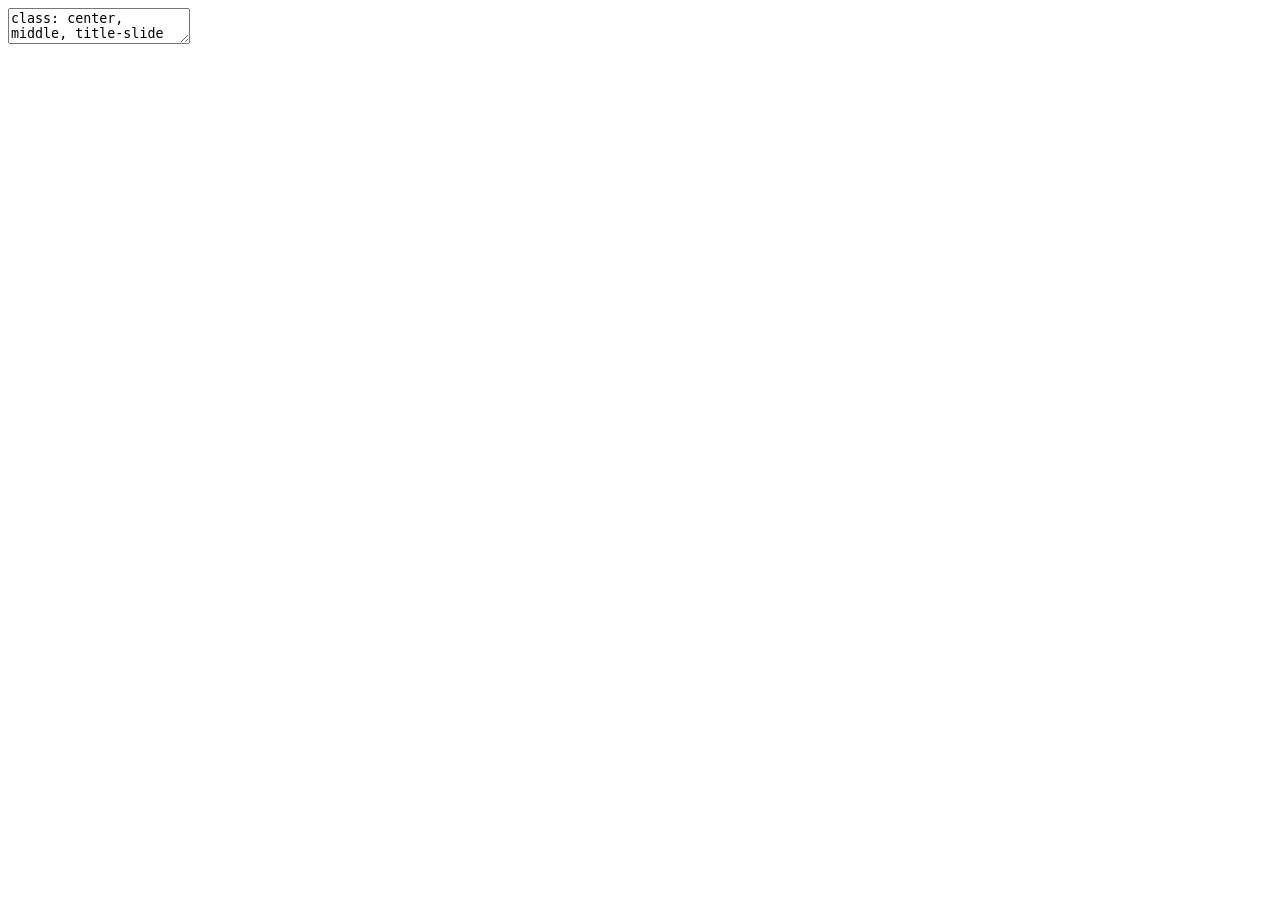
<file: index.html>
<!DOCTYPE html>
<html lang="" xml:lang="">
  <head>
    <title>Design considerations for subgroup analyses in cluster-randomized trials</title>
    <meta charset="utf-8" />
    <meta name="author" content="Brian D. Williamson, PhD   Kaiser Permanente Washington Health Research Institute " />
    <script src="index_files/header-attrs-2.26/header-attrs.js"></script>
    <link href="index_files/tile-view-0.2.6/tile-view.css" rel="stylesheet" />
    <script src="index_files/tile-view-0.2.6/tile-view.js"></script>
    <link rel="stylesheet" href="xaringan-themer.css" type="text/css" />
  </head>
  <body>
    <textarea id="source">
class: center, middle, title-slide

.title[
# Design considerations for subgroup analyses in cluster-randomized trials
]
.author[
### Brian D. Williamson, PhD<br> <span style="font-size: 75%;"> Kaiser Permanente Washington Health Research Institute </span>
]
.date[
### 17 July, 2024 <br> <a href = 'https://bdwilliamson.github.io/#talks' style = 'color: white;'>https://bdwilliamson.github.io/#talks</a>
]

---




&lt;style type="text/css"&gt;
.remark-slide-content {
    font-size: 20px
    header-h2-font-size: 1.75rem;
}
&lt;/style&gt;

## Acknowledgments

This work was done in collaboration with:
&lt;img src="img/people1.PNG" width="80%" height="100%" style="display: block; margin: auto;" /&gt;

and was funded by the Patient-Centered Outcomes Research Institute (COVID-2021C2-1368)

---

## Heterogeneity of treatment effects: what and why

**Heterogeneity of treatment effects**:
* differential effect of exposure/intervention across subgroups
* .green[does not necessarily imply a causal or biological interpretation]

--

If HTE is present:
* .blue1[resources can be prioritized] to maximize benefit and reduce risks .small[[Knol and VanderWeele (2012)]]
* can determine whether intervention .green[remediates] or .red[exacerbates] health disparities .small[[Petkovic et al. (2020)]]

---

## Case study: ENSPIRE trial

**ENSPIRE**: Engaging Staff to Improve COVID-19 Vaccination Response at Long-term Care Facilities

&amp;zwj;Background:
* Rates of COVID-19 disease and death higher in long-term care than general population .small[[Chidambaram (2022)]]
* Lag in COVID-19 vaccinations among long-term care workers
* Long-term care (LTC) workers often low-wage, represent diverse social, cultural, racial, and ethnic backgrounds

--

&amp;zwj;Design:
* Enrolled 40 LTC centers, encompassing approximately 4000 staff members
* Recruited from 2 US states (Georgia and Washington)
* Recruited from urban (Atlanta or Seattle) and suburban/rural locations

---

## Case study: ENSPIRE trial

.blue1[Primary outcomes:]
1. LTC center COVID-19 booster rate (.blue1[cluster-level])
  * chosen due to concerns about data capture
2. LTC care staff net promoter score (.blue2[individual-level])

.green[Intervention:] booster promotion materials co-designed with LTC staff

&lt;img src="img/enspire_intervention.PNG" width="80%" height="100%" style="display: block; margin: auto;" /&gt;

---

## Case study: ENSPIRE trial

Co-design: .green[tailoring] messages to specific audiences
* In ENSPIRE, focused on .blue1[language, cultural, and ethnic affinity] groups
* Measured race and ethnicity allowing 57 total options 

--

HTE analysis natural for interventions, particularly co-designed:
* Planned analyses based on state, urban vs suburban/rural, baseline booster uptake
* Self-reported race and ethnicity both interesting and important, however:
  * neither sites nor other entity had comprehensive and accurate race and ethnicity data for staff
  * staff survey would only capture a portion of staff members
  * also, didn't know what this would look like with a cluster-level outcome!

---

## Individual-level data structure

Data on `\(n_c\)` staff members in each cluster `\(c = 1, \ldots, K\)`:
* `\(A_{ci}\)`: indicator of intervention assignment (cluster-level)
* `\(Z_{ci} \in \mathbb{R}^q\)`: cluster-level subgroup variables
* `\(W_{ci} \in \mathbb{R}^p\)`: baseline covariates
* `\(Y_{ci}\)`: binary outcome

---

## HTE with individual-level outcomes

Suppose we are interested in HTE by a single binary variable `\(W_{ci}\)`.

Target estimand: the .blue1[difference in the risk difference] based on levels of `\(W_{ci}\)`.

Estimate using linear regression:
`$$E(Y_{ci} \mid A_{ci} = a, Z_{ci} = z, W_{ci} = w) = \beta_0 + \beta_1a + \beta_2z + \beta_3w + \beta_4aw.$$`
--

Under standard assumptions, `\(\beta_4\)` quantifies HTE.

---

## Cluster-level data structure

In many settings, we observe cluster-level data:
* `\(\overline{Y}_c := \frac{1}{n_c}\sum_{i=1}^{n_c} Y_{ci}\)`: cluster-level outcome proportion
* `\(A_c\)`: indicator of intervention assignment
* `\(Z_c \in \mathbb{R}^q\)`: cluster-level subgroup variables
* `\(X_c \in \mathbb{R}^p\)`: (possibly aggregated) baseline covariates

--

Possible options for aggregating an individual-level covariate `\(W_{cj}\)`:
* `\(X_{cj} = V_{cj} - \frac{1}{K}\sum_{c=1}^K V_{cj}\)`, where `\(V_{cj} = \frac{1}{n_c}\sum_{i=1}^{n_c}W_{cji}\)`
* `\(X_{cj} = I\left(V_{cj} &gt; t\right)\)` for threshold `\(t\)`

---

## Aggregated data: complications

Individual-level effects .red[may not be identifiable] based on aggregate data
* Often referred to as .red[ecological bias] .small[[Wakefield (2008)]]
* Exposure-outcome association can be biased: .small[[Greenland &amp; Morgenstern (1989)]]
  * by aggregated confounders
  * by aggregated HTE variables

--

Compositional data cause challenges in .red[interpretation]:
* Arise when aggregating mutually-exclusive binary variables
* Changing the value of one proportion .green[necessarily changes] at least one other

---


## HTE with cluster-level outcomes

Now, outcome `\(\overline{Y}_c\)` is a proportion; interest in HTE by single variable `\(X_c\)`.

Target estimand: .blue1[difference in difference of proportions] based on values of `\(X_{c}\)`.

Estimate using linear regression:
`$$E(\overline{Y}_{c} \mid A_{c} = a, Z_{c} = z, X_{c} = x) = \alpha_0 + \alpha_1a + \alpha_2z + \alpha_3x + \alpha_4ax.$$`
--

Under standard assumptions, `\(\alpha_4\)` quantifies HTE.

--

If `\(W\)` represents a single binary variable, then aggregation determines interpretation:
* Using mean-centered proportion: difference in difference .green[for 1-unit increase from the across-cluster mean proportion]
* Using threshold: difference in difference .green[comparing "high" to "low"]

--

If `\(W\)` is compositional, this is further complicated:
* how are the categories transformed to enable model fitting?
* .red[what does a one-unit change imply?]

---


## Simulation setup

Data mimic ENSPIRE trial:
* Sample `\(K \in \{30, 40, 80\}\)` clusters within two regions
* Clusters are urban or suburban/rural
* Randomization constrained to balance on region, urban vs suburban/rural
* Each center has 100 staff members, who each:
  * have record of receiving COVID-19 booster vaccine
  * have self-reported race (recorded as single binary variable)
* Define cluster-level booster rate `\(\overline{Y}_c\)`
* Define two aggregations of self-reported race:
  * center-level proportion
  * indicator of whether proportion &gt; 0.5

--

Fit both .blue1[individual-level] and .blue2[cluster-level] regression models

Tested for HTE by self-reported race, investigated .green[type I error and power]

---

## Results: type I error

&lt;img src="img/presentation_alpha_hte_race.png" width="100%" height="100%" style="display: block; margin: auto;" /&gt;

.small[Scenarios encode presence of true differences in booster rate or HTE: 
* 1, 2, 5: no difference in booster rate by self-reported race, no HTE
* 3, 4, 7: difference in booster rate by self-reported race, no HTE]

---

## Results: type I error

&lt;img src="img/presentation_alpha_hte_race.png" width="100%" height="100%" style="display: block; margin: auto;" /&gt;

.small[Models encode individual- (1) vs cluster-level (2), adjustment and interaction variables:
* 1e, 1f: adjust for self-reported race, allow HTE by self-reported race (1f also by urban)
* 2g, 2i: adjust for center-level race proportion, allow HTE by self-reported race (2i also by urban)
* 2h, 2j: adjust for proportion &gt; 0.5, allow HTE by self-reported race (2j also by urban)]
---

## Results: power

&lt;img src="img/presentation_power_hte_race.png" width="100%" height="100%" style="display: block; margin: auto;" /&gt;

.small[Scenarios encode presence of true differences in booster rate or HTE: 
* 6: difference in booster rate by self-reported race, HTE by self-reported race
* 8: difference in booster rate by urban and self-reported race, HTE by self-reported race
* 9: difference in booster rate by urban and self-reported race, HTE by urban and self-reported race]

---

## Results: power

&lt;img src="img/presentation_power_hte_race.png" width="100%" height="100%" style="display: block; margin: auto;" /&gt;

.small[Models encode individual- (1) vs cluster-level (2), adjustment and interaction variables:
* 1e, 1f: adjust for self-reported race, allow HTE by self-reported race (1f also by urban)
* 2g, 2i: adjust for center-level race proportion, allow HTE by self-reported race (2i also by urban)
* 2h, 2j: adjust for proportion &gt; 0.5, allow HTE by self-reported race (2j also by urban)]
---


## Closing thoughts

.blue1[High power, controlled type I error] to detect HTE in the individual-level analysis
* where possible, this approach is key for identifying an remedying disparities

.red[Low power] to detect HTE by an aggregated individual-level predictor
* even in simple setting with only two possible categories!
* likely .red[exacerbated] in more realistic settings
* .red[elevated type I error when using proportion] in some settings

However, meaningful estimated differences across groups .blue2[can still be acted upon]

Power calculations should .green[aggregate simulated individual-level data], rather than simulating cluster-level data directly.

For more details, including more realistic simulation settings:

Williamson BD, Coley RY, Hsu C, McCracken CE, Cook AJ (2023). Considerations for subgroup analyses in cluster-randomized trials based on individual-level predictors. _Prevention Science_.

---

## References

* .small[Knol MJ and VanderWeele TJ (2012). Recommendations for presenting analyses of effect modification and interaction. _International Journal of Epidemiology_.]
* .small[Petkovic et al. (2020). Reporting of health equity considerations in cluster and individually randomized trials. _Trials_.]
* .small[Chidambaram P (2022). Over 200,000 residents and staff in long-term care facilities have died from COVID-19. _Kaiser Family Foundation_.]
* .small[Wakefield J (2008). Ecologic studies revisited. _Annual Review of Public Health_.]
* .small[Greenland S &amp; Morgenstern H (1989). Ecological bias, confounding, and effect modification. _International Journal of Epidemiology_.]
    </textarea>
<style data-target="print-only">@media screen {.remark-slide-container{display:block;}.remark-slide-scaler{box-shadow:none;}}</style>
<script src="https://remarkjs.com/downloads/remark-latest.min.js"></script>
<script>var slideshow = remark.create({
"highlightStyle": "tomorrow-night-blue",
"highlightLanguage": "rmarkdown",
"highlightLines": false,
"slideNumberFormat": "%current%",
"countIncrementalSlides": false
});
if (window.HTMLWidgets) slideshow.on('afterShowSlide', function (slide) {
  window.dispatchEvent(new Event('resize'));
});
(function(d) {
  var s = d.createElement("style"), r = d.querySelector(".remark-slide-scaler");
  if (!r) return;
  s.type = "text/css"; s.innerHTML = "@page {size: " + r.style.width + " " + r.style.height +"; }";
  d.head.appendChild(s);
})(document);

(function(d) {
  var el = d.getElementsByClassName("remark-slides-area");
  if (!el) return;
  var slide, slides = slideshow.getSlides(), els = el[0].children;
  for (var i = 1; i < slides.length; i++) {
    slide = slides[i];
    if (slide.properties.continued === "true" || slide.properties.count === "false") {
      els[i - 1].className += ' has-continuation';
    }
  }
  var s = d.createElement("style");
  s.type = "text/css"; s.innerHTML = "@media print { .has-continuation { display: none; } }";
  d.head.appendChild(s);
})(document);
// delete the temporary CSS (for displaying all slides initially) when the user
// starts to view slides
(function() {
  var deleted = false;
  slideshow.on('beforeShowSlide', function(slide) {
    if (deleted) return;
    var sheets = document.styleSheets, node;
    for (var i = 0; i < sheets.length; i++) {
      node = sheets[i].ownerNode;
      if (node.dataset["target"] !== "print-only") continue;
      node.parentNode.removeChild(node);
    }
    deleted = true;
  });
})();
// add `data-at-shortcutkeys` attribute to <body> to resolve conflicts with JAWS
// screen reader (see PR #262)
(function(d) {
  let res = {};
  d.querySelectorAll('.remark-help-content table tr').forEach(tr => {
    const t = tr.querySelector('td:nth-child(2)').innerText;
    tr.querySelectorAll('td:first-child .key').forEach(key => {
      const k = key.innerText;
      if (/^[a-z]$/.test(k)) res[k] = t;  // must be a single letter (key)
    });
  });
  d.body.setAttribute('data-at-shortcutkeys', JSON.stringify(res));
})(document);
(function() {
  "use strict"
  // Replace <script> tags in slides area to make them executable
  var scripts = document.querySelectorAll(
    '.remark-slides-area .remark-slide-container script'
  );
  if (!scripts.length) return;
  for (var i = 0; i < scripts.length; i++) {
    var s = document.createElement('script');
    var code = document.createTextNode(scripts[i].textContent);
    s.appendChild(code);
    var scriptAttrs = scripts[i].attributes;
    for (var j = 0; j < scriptAttrs.length; j++) {
      s.setAttribute(scriptAttrs[j].name, scriptAttrs[j].value);
    }
    scripts[i].parentElement.replaceChild(s, scripts[i]);
  }
})();
(function() {
  var links = document.getElementsByTagName('a');
  for (var i = 0; i < links.length; i++) {
    if (/^(https?:)?\/\//.test(links[i].getAttribute('href'))) {
      links[i].target = '_blank';
    }
  }
})();</script>

<script>
slideshow._releaseMath = function(el) {
  var i, text, code, codes = el.getElementsByTagName('code');
  for (i = 0; i < codes.length;) {
    code = codes[i];
    if (code.parentNode.tagName !== 'PRE' && code.childElementCount === 0) {
      text = code.textContent;
      if (/^\\\((.|\s)+\\\)$/.test(text) || /^\\\[(.|\s)+\\\]$/.test(text) ||
          /^\$\$(.|\s)+\$\$$/.test(text) ||
          /^\\begin\{([^}]+)\}(.|\s)+\\end\{[^}]+\}$/.test(text)) {
        code.outerHTML = code.innerHTML;  // remove <code></code>
        continue;
      }
    }
    i++;
  }
};
slideshow._releaseMath(document);
</script>
<!-- dynamically load mathjax for compatibility with self-contained -->
<script>
(function () {
  var script = document.createElement('script');
  script.type = 'text/javascript';
  script.src  = 'https://mathjax.rstudio.com/latest/MathJax.js?config=TeX-MML-AM_CHTML';
  if (location.protocol !== 'file:' && /^https?:/.test(script.src))
    script.src  = script.src.replace(/^https?:/, '');
  document.getElementsByTagName('head')[0].appendChild(script);
})();
</script>
  </body>
</html>
</file>
<file: index_files/tile-view-0.2.6/tile-view.css>
.remark__tile-view * {
  box-sizing: border-box;
}

.remark__tile-view {
  background: lightgray;
  position: relative;
  width: 100%;
  height: 100%;
  padding: 3em;
  font-size: 18px;
  box-sizing: border-box;
  overflow: scroll;
}

.remark__tile-view__header {
  text-align: center;
}

.remark__tile-view__tiles {
  display: grid;
  /* Set column width in JS */
  /* grid-template-columns: repeat(auto-fill, minmax(300px, 1fr)); */
  justify-items: center;
}

.remark__tile-view__tile {
  position: relative;
  margin: 0.5em;
  padding: 0.5em;
}

.remark__tile-view__slide-container {
  margin: 0 auto;
}

.remark__tile-view__tile--current {
  background: #ffd863;
  border: 5px solid #ffd863;
  margin: calc(0.5em - 5px);
  border-radius: 0;
}

.remark__tile-view__tile--seen {
  opacity: 0.5;
}

.remark__tile-view__tile:hover {
  /* background: #993d70; */
  background: #44bc96;
  opacity: 1;
}
</file>
<file: xaringan-themer.css>
/* -------------------------------------------------------
 *
 *     !! This file was generated by xaringanthemer !!
 *
 *  Changes made to this file directly will be overwritten
 *  if you used xaringanthemer in your xaringan slides Rmd
 *
 *  Issues or likes?
 *    - https://github.com/gadenbuie/xaringanthemer
 *    - https://www.garrickadenbuie.com
 *
 *  Need help? Try:
 *    - vignette(package = "xaringanthemer")
 *    - ?xaringanthemer::style_xaringan
 *    - xaringan wiki: https://github.com/yihui/xaringan/wiki
 *    - remarkjs wiki: https://github.com/gnab/remark/wiki
 *
 *  Version: 0.4.2
 *
 * ------------------------------------------------------- */
@import url(https://fonts.googleapis.com/css?family=DM+Sans:400,400i&display=swap);
@import url(https://fonts.googleapis.com/css?family=DM+Sans&display=swap);
@import url(https://fonts.googleapis.com/css?family=Courier+Prime&display=swap);


:root {
  /* Fonts */
  --text-font-family: 'DM Sans';
  --text-font-is-google: 1;
  --text-font-family-fallback: -apple-system, BlinkMacSystemFont, avenir next, avenir, helvetica neue, helvetica, Ubuntu, roboto, noto, segoe ui, arial;
  --text-font-base: sans-serif;
  --header-font-family: 'DM Sans';
  --header-font-is-google: 1;
  --header-font-family-fallback: Georgia, serif;
  --code-font-family: 'Courier Prime';
  --code-font-is-google: 1;
  --base-font-size: 20px;
  --text-font-size: 1rem;
  --code-font-size: 0.9rem;
  --code-inline-font-size: 1em;
  --header-h1-font-size: 2.75rem;
  --header-h2-font-size: 2.25rem;
  --header-h3-font-size: 1.75rem;

  /* Colors */
  --text-color: #272822;
  --header-color: #446874;
  --background-color: #FFFFFF;
  --link-color: #446874;
  --text-bold-color: #446874;
  --code-highlight-color: rgba(255,255,0,0.5);
  --inverse-text-color: #FFFFFF;
  --inverse-background-color: #446874;
  --inverse-header-color: #FFFFFF;
  --inverse-link-color: #446874;
  --title-slide-background-color: #446874;
  --title-slide-text-color: #FFFFFF;
  --header-background-color: #446874;
  --header-background-text-color: #FFFFFF;
  --base: #446874;
  --white: #FFFFFF;
  --black: #272822;
}

html {
  font-size: var(--base-font-size);
}

body {
  font-family: var(--text-font-family), var(--text-font-family-fallback), var(--text-font-base);
  font-weight: 400;
  color: var(--text-color);
}
h1, h2, h3 {
  font-family: var(--header-font-family), var(--header-font-family-fallback);
  font-weight: 600;
  color: var(--header-color);
}
.remark-slide-content {
  background-color: var(--background-color);
  font-size: 1rem;
  padding: 16px 64px 16px 64px;
  width: 100%;
  height: 100%;
}
.remark-slide-content h1 {
  font-size: var(--header-h1-font-size);
}
.remark-slide-content h2 {
  font-size: var(--header-h2-font-size);
}
.remark-slide-content h3 {
  font-size: var(--header-h3-font-size);
}
.remark-code, .remark-inline-code {
  font-family: var(--code-font-family), Menlo, Consolas, Monaco, Liberation Mono, Lucida Console, monospace;
}
.remark-code {
  font-size: var(--code-font-size);
}
.remark-inline-code {
  font-size: var(--code-inline-font-size);
  color: #446874;
}
.remark-slide-number {
  color: #446874;
  opacity: 1;
  font-size: 0.9rem;
}
strong {
  font-weight: bold;
  color: var(--text-bold-color);
}
a, a > code {
  color: var(--link-color);
  text-decoration: none;
}
.footnote {
  position: absolute;
  bottom: 60px;
  padding-right: 4em;
  font-size: 0.9em;
}
.remark-code-line-highlighted {
  background-color: var(--code-highlight-color);
}
.inverse {
  background-color: var(--inverse-background-color);
  color: var(--inverse-text-color);
  
}
.inverse h1, .inverse h2, .inverse h3 {
  color: var(--inverse-header-color);
}
.inverse a, .inverse a > code {
  color: var(--inverse-link-color);
}
.title-slide, .title-slide h1, .title-slide h2, .title-slide h3 {
  color: var(--title-slide-text-color);
}
.title-slide {
  background-color: var(--title-slide-background-color);
}
.title-slide .remark-slide-number {
  display: none;
}
/* Two-column layout */
.left-column {
  width: 20%;
  height: 92%;
  float: left;
}
.left-column h2, .left-column h3 {
  color: #44687499;
}
.left-column h2:last-of-type, .left-column h3:last-child {
  color: #446874;
}
.right-column {
  width: 75%;
  float: right;
  padding-top: 1em;
}
.pull-left {
  float: left;
  width: 47%;
}
.pull-right {
  float: right;
  width: 47%;
}
.pull-right + * {
  clear: both;
}
img, video, iframe {
  max-width: 100%;
}
blockquote {
  border-left: solid 5px #44687480;
  padding-left: 1em;
}
.remark-slide table {
  margin: auto;
  border-top: 1px solid #666;
  border-bottom: 1px solid #666;
}
.remark-slide table thead th {
  border-bottom: 1px solid #ddd;
}
th, td {
  padding: 5px;
}
.remark-slide table:not(.table-unshaded) thead,
.remark-slide table:not(.table-unshaded) tfoot,
.remark-slide table:not(.table-unshaded) tr:nth-child(even) {
  background: #D9E0E3;
}
table.dataTable tbody {
  background-color: var(--background-color);
  color: var(--text-color);
}
table.dataTable.display tbody tr.odd {
  background-color: var(--background-color);
}
table.dataTable.display tbody tr.even {
  background-color: #D9E0E3;
}
table.dataTable.hover tbody tr:hover, table.dataTable.display tbody tr:hover {
  background-color: rgba(255, 255, 255, 0.5);
}
.dataTables_wrapper .dataTables_length, .dataTables_wrapper .dataTables_filter, .dataTables_wrapper .dataTables_info, .dataTables_wrapper .dataTables_processing, .dataTables_wrapper .dataTables_paginate {
  color: var(--text-color);
}
.dataTables_wrapper .dataTables_paginate .paginate_button {
  color: var(--text-color) !important;
}

/* Horizontal alignment of code blocks */
.remark-slide-content.left pre,
.remark-slide-content.center pre,
.remark-slide-content.right pre {
  text-align: start;
  width: max-content;
  max-width: 100%;
}
.remark-slide-content.left pre,
.remark-slide-content.right pre {
  min-width: 50%;
  min-width: min(40ch, 100%);
}
.remark-slide-content.center pre {
  min-width: 66%;
  min-width: min(50ch, 100%);
}
.remark-slide-content.left pre {
  margin-left: unset;
  margin-right: auto;
}
.remark-slide-content.center pre {
  margin-left: auto;
  margin-right: auto;
}
.remark-slide-content.right pre {
  margin-left: auto;
  margin-right: unset;
}

/* Slide Header Background for h1 elements */
.remark-slide-content.header_background > h1 {
  display: block;
  position: absolute;
  top: 0;
  left: 0;
  width: 100%;
  background: var(--header-background-color);
  color: var(--header-background-text-color);
  padding: 2rem 64px 1.5rem 64px;
  margin-top: 0;
  box-sizing: border-box;
}
.remark-slide-content.header_background {
  padding-top: 7rem;
}

@page { margin: 0; }
@media print {
  .remark-slide-scaler {
    width: 100% !important;
    height: 100% !important;
    transform: scale(1) !important;
    top: 0 !important;
    left: 0 !important;
  }
}

.base {
  color: var(--base);
}
.bg-base {
  background-color: var(--base);
}
.white {
  color: var(--white);
}
.bg-white {
  background-color: var(--white);
}
.black {
  color: var(--black);
}
.bg-black {
  background-color: var(--black);
}



/* Extra CSS */
.small {
  font-size: 80%;
}
.large {
  font-size: 150%;
}
.huge {
  font-size: 300%;
}
ul li {
  margin-bottom: 10px;
}
.gray {
  color: #C0C0C0;
}
.red {
  color: #FF0000;
}
.green {
  color: #097969;
}
.blue1 {
  color: #3AABBE;
}
.blue2 {
  color: #2A6D90;
}
.blue3 {
  color: #446874;
}
.purple {
  color: #624474;
}
.mutedred {
  color: #745344;
}
a {
  color: #3AABBE;
}
a:hover {
  text-decoration: underline;
}
</file>
<file: cluster_hte_files/tile-view-0.2.6/tile-view.css>
.remark__tile-view * {
  box-sizing: border-box;
}

.remark__tile-view {
  background: lightgray;
  position: relative;
  width: 100%;
  height: 100%;
  padding: 3em;
  font-size: 18px;
  box-sizing: border-box;
  overflow: scroll;
}

.remark__tile-view__header {
  text-align: center;
}

.remark__tile-view__tiles {
  display: grid;
  /* Set column width in JS */
  /* grid-template-columns: repeat(auto-fill, minmax(300px, 1fr)); */
  justify-items: center;
}

.remark__tile-view__tile {
  position: relative;
  margin: 0.5em;
  padding: 0.5em;
}

.remark__tile-view__slide-container {
  margin: 0 auto;
}

.remark__tile-view__tile--current {
  background: #ffd863;
  border: 5px solid #ffd863;
  margin: calc(0.5em - 5px);
  border-radius: 0;
}

.remark__tile-view__tile--seen {
  opacity: 0.5;
}

.remark__tile-view__tile:hover {
  /* background: #993d70; */
  background: #44bc96;
  opacity: 1;
}
</file>
